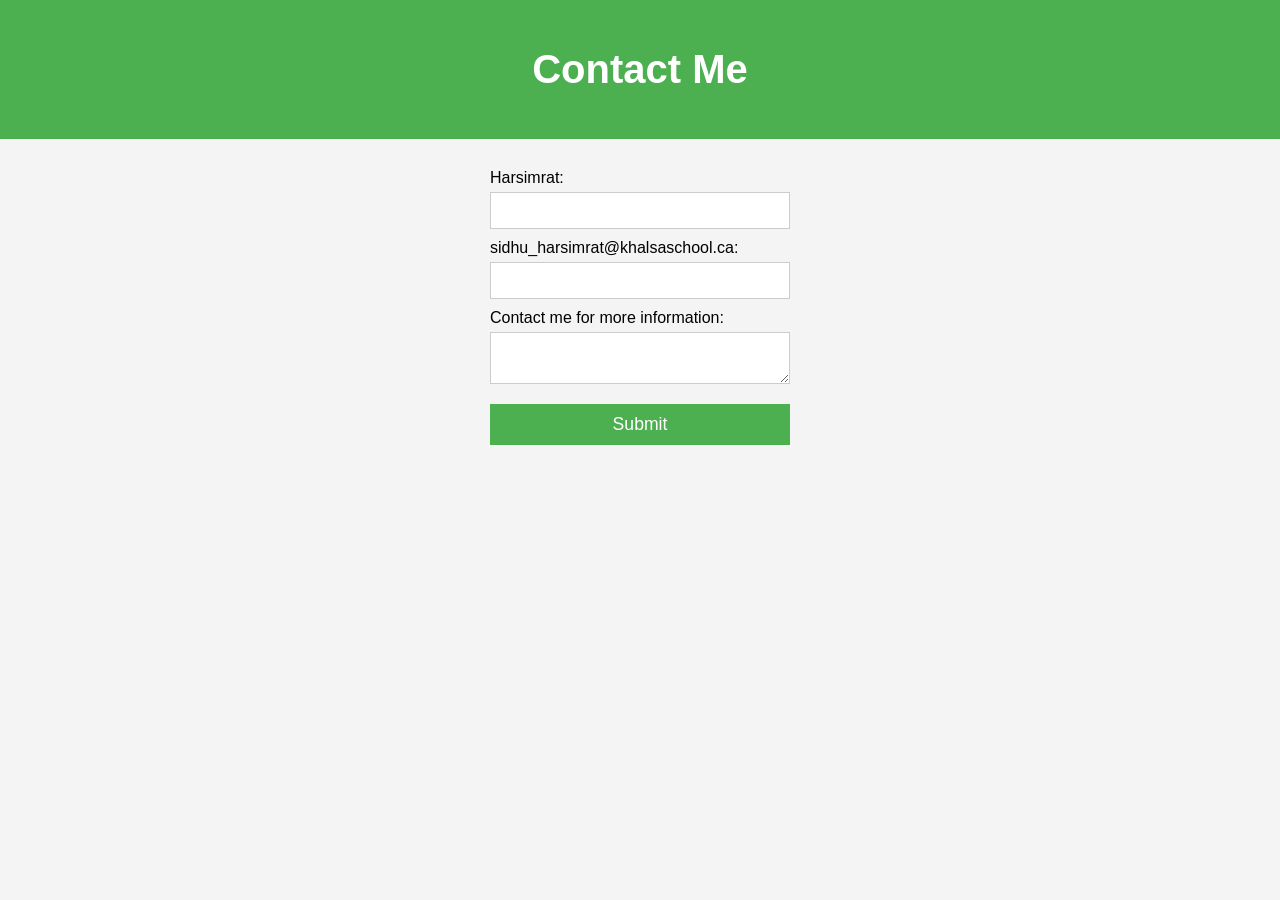
<file: contact.html>
<!DOCTYPE html>
<html lang="en">
<head>
    <meta charset="UTF-8">
    <meta name="viewport" content="width=device-width, initial-scale=1.0">
    <title>Contact - Harsimrat K. Sidhu</title>
    <link rel="stylesheet" href="style.css">
    <script src="script.js" defer></script>
</head>
<body>
    <header>
        <h1>Contact Me</h1>
    </header>

    <form id="contactForm">
        <label for="name">Harsimrat:</label>
        <input type="text" id="name" name="name" required>

        <label for="email">sidhu_harsimrat@khalsaschool.ca:</label>
        <input type="email" id="email" name="email" required>

        <label for="message">Contact me for more information:</label>
        <textarea id="message" name="message" required></textarea>

        <button type="submit">Submit</button>
    </form>

    <div id="formResponse"></div>
</body>
</html>
</file>
<file: style.css>
/* Global Styles */
body {
    font-family: Arial, sans-serif;
    background-color: #f4f4f4;
    margin: 0;
    padding: 0;
}

header {
    text-align: center;
    padding: 20px;
    background-color: #4CAF50;
    color: white;
}

h1 {
    font-size: 2.5rem;
}

nav ul {
    display: flex;
    justify-content: center;
    list-style-type: none;
    padding: 0;
    background-color: #333;
}

nav ul li {
    margin: 0 15px;
}

nav ul li a {
    text-decoration: none;
    color: white;
    font-weight: bold;
    font-size: 1.2rem;
}

nav ul li a:hover {
    color: #ff6347;
}

button {
    padding: 10px;
    margin-top: 20px;
    background-color: #4CAF50;
    color: white;
    border: none;
    cursor: pointer;
    font-size: 1.1rem;
}

button:hover {
    background-color: #45a049;
}

/* Image */
.profile-img {
    max-width: 200px;
    border-radius: 50%;
    margin-top: 20px;
}

/* About Section */
section {
    padding: 20px;
}

/* Contact Form Styling */
form {
    display: flex;
    flex-direction: column;
    width: 300px;
    margin: 20px auto;
}

form label {
    margin-top: 10px;
}

form input, form textarea {
    padding: 10px;
    margin-top: 5px;
    border: 1px solid #ccc;
}

form button {
    margin-top: 20px;
    background-color: #4CAF50;
    color: white;
    padding: 10px;
    border: none;
    cursor: pointer;
}

form button:hover {
    background-color: #45a049;
}

#formResponse {
    text-align: center;
    margin-top: 20px;
    font-size: 1.2rem;
    color: #333;
}

#formResponse p {
    margin: 10px;
}
</file>
